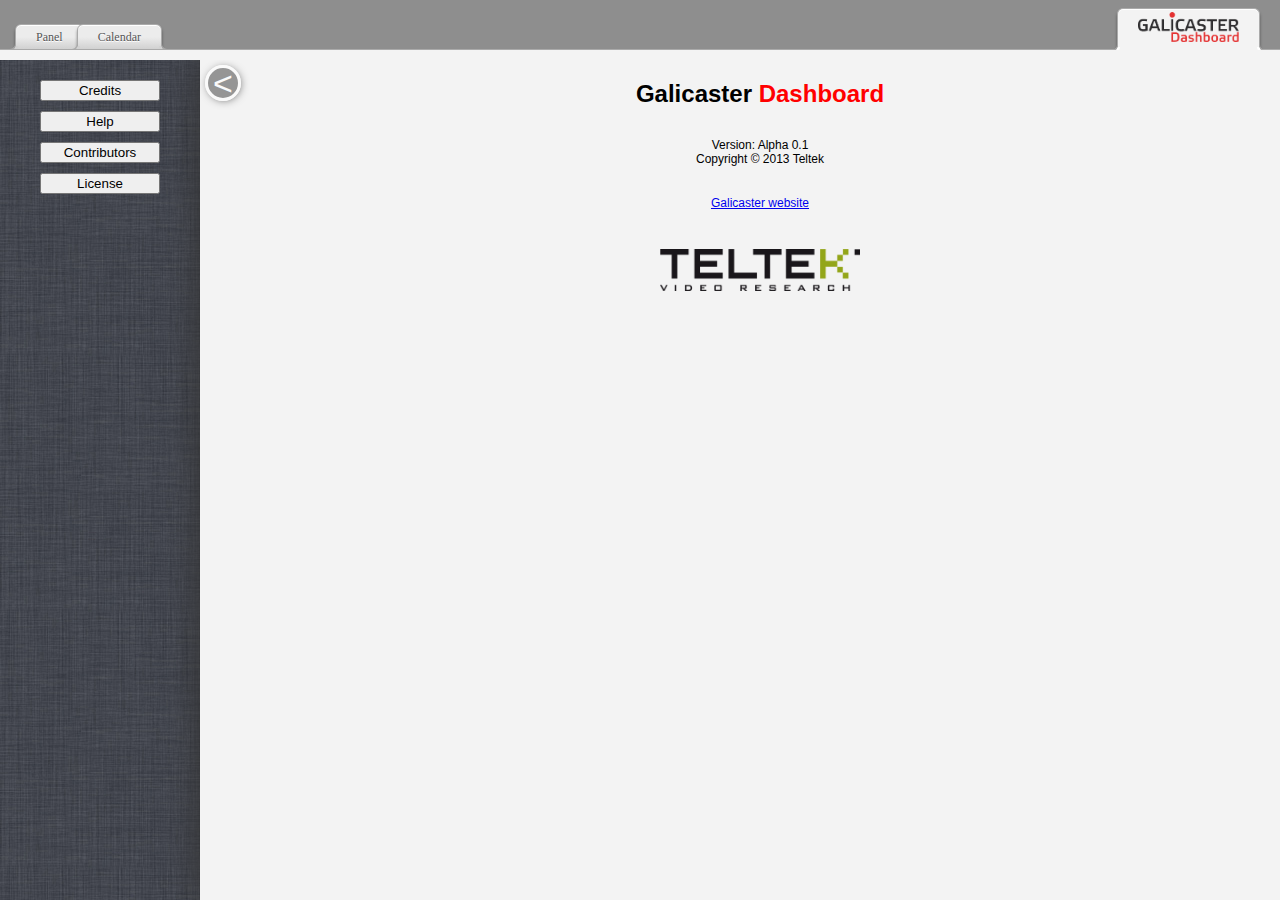
<file: src/main/resources/ui/credits.html>
<!DOCTYPE html>
<html>
<head>
        <title>Credits - Galicaster Dashboard</title>
        <meta http-equiv="Content-Type" content="text/html; charset=UTF-8">
        <link rel="stylesheet" href="css/credits.css" title="Panel stylesheet" type="text/css" media="screen" charset="utf-8">
        <link rel="stylesheet" href="css/styleTabs.css" title="Panel stylesheet" type="text/css" media="screen" charset="utf-8">  
        
        <script type='text/javascript' src='js/libs/jquery/jquery.js'></script>
        <script type='text/javascript' src='js/libs/jqueryui/jquery-ui.js'></script>
        
</head>
<body>
    <div id="wrapperTopBar">
        <div id="topBar">
            <ul class="tabrow">
                <a href="index.html"><li>Panel</li></a>
                <a href="calendar.html"><li>Calendar</li></a>
                <a href="credits.html"><li id="logoTab" class="selected"><img src="resources/dashboard_trans.png" /></li></a>
            </ul>
        </div>      

    </div>
    <div class="utilityView">
        <div id="sections">
            <input type="button" value="Credits" /><br/>
            <input type="button" value="Help" /><br/>
            <input type="button" value="Contributors" /><br/>
            <input type="button" value="License" />
        </div>
    </div>
        
    <div class="dashboardMainContainer" style="left: 200px;">
        <div class="dashboardMessageContainerLeft">última actualización: 24/4/2013 09:33:25</div>
        <div class="showUtilsButton expanded">&lt;</div>
        <div class="dashboardContainer">
            <div id='credits'>
                <h1>Galicaster <span style="color:red;">Dashboard</span></h1>
                <p>
                    Version: Alpha 0.1
                    <br/>Copyright © 2013 Teltek
                </p>
                <p><a href="http://galicaster.org">Galicaster website</a></p>
                <p><img src="resources/logo_teltek.png" style="width: 200px;" title="teltek"/></p>
            </div>
        </div>
    </div>
    
    <script>
        $(document).ready( function(){
            //tabs
            $(".tabrow li").click(function(e) {
                $("li").removeClass("selected");
                $(this).addClass("selected");
            });
            
            // show/hide sidebar panel
            $('.showUtilsButton').click(function(event) {
                var widthUtilityView = $('.utilityView').css('width');
                if ($(this).hasClass('collapsed')) {   // show panel
                    $(this).removeClass('collapsed');
                    $(this).addClass('expanded');
                    $(this).html ('<');
                   $('.dashboardMainContainer').animate({'left':widthUtilityView},{duration:200});
                } else {
                    $(this).removeClass('expanded');
                    $(this).addClass('collapsed');
                    $(this).html ('>');
                    $('.dashboardMainContainer').animate({'left': 0},{duration:200});
                }
            });
        });
    </script>
</body>
</html>
</file>
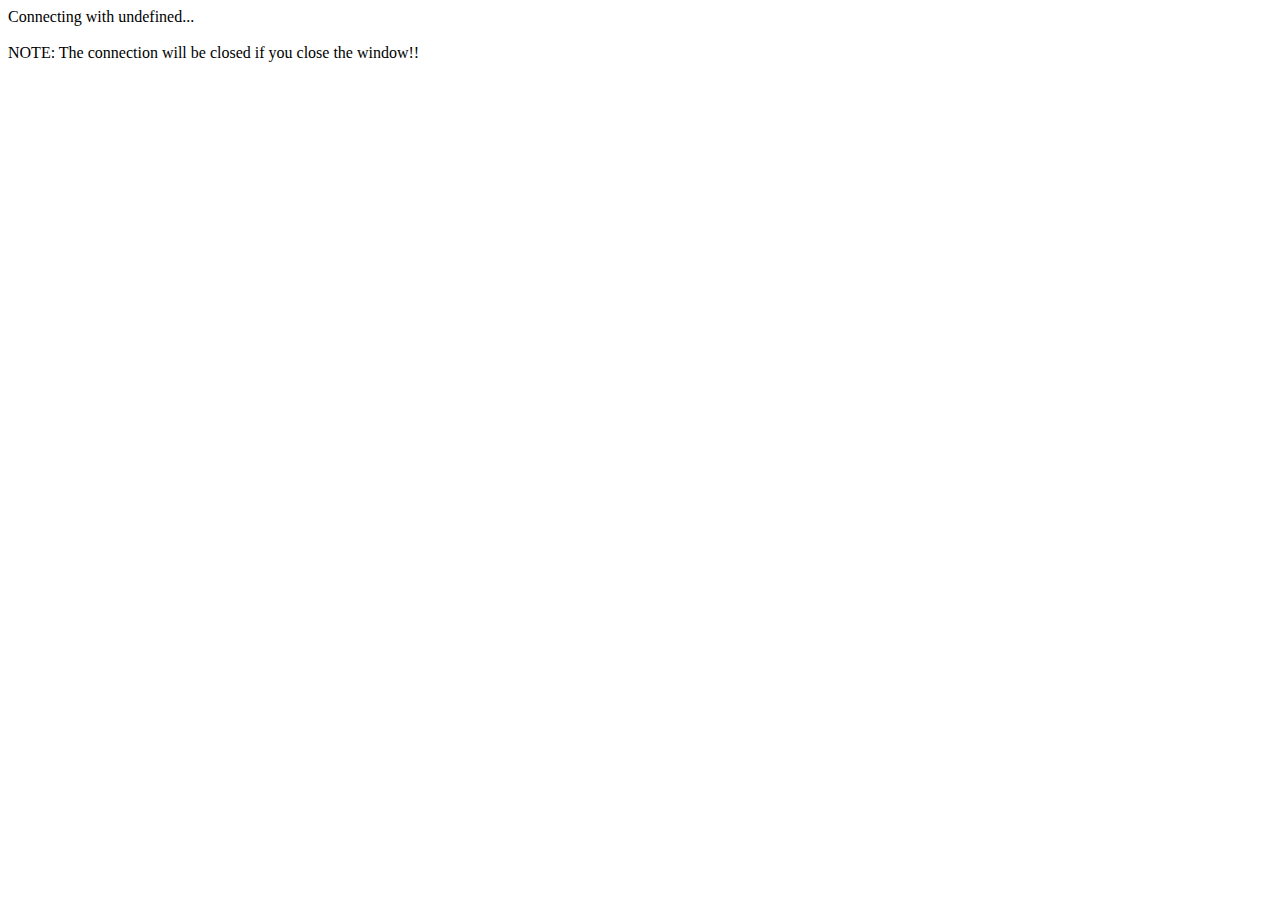
<file: src/main/resources/ui/vnc.html>
<html>
<head>
    <title>Agent VNC</title>
    <meta http-equiv="Content-Type" content="text/html; charset=UTF-8" />
</head>
<body onload="connect()">		
    <br />
    Connecting with capture agent...

    <script>
        function getUrlVars() {
            var vars = [], hash;
            var hashes = window.location.href.slice(window.location.href.indexOf('?') + 1).split('&');
            for(var i = 0; i < hashes.length; i++) {
                hash = hashes[i].split('=');
                vars.push(hash[0]);
                vars[hash[0]] = hash[1];
            }
            return vars;
        }

        function connect(){
            var vars = getUrlVars();
            host = vars["host"];
            document.write('Connecting with '+host+'...<br><br>NOTE: The connection will be closed if you close the window!!');
            document.write('<applet archive="jar/tightvnc-jviewer.jar" code="com.glavsoft.viewer.Viewer" width="1" height="1"><param name="Host" value="' + host + '" />');

            document.write('</applet>');
        }
    </script>                
</body>
</html>
</file>
<file: src/main/resources/ui/css/credits.css>
/* 
    Document   : credits
    Created on : 24-abr-2013, 10:50:07
    Author     : Sammy Guergachi <sguergachi at gmail.com>
    Description:
        Purpose of the stylesheet follows.
*/

html {
	font-family: 'Roboto Condensed', sans-serif;
	font-size:12px;
}

#topBar {
    height: 50px;
    width: 100%;
    position: absolute;
    top: 0;
    left: 0;
    z-index: 100;
    /*background: #ddd;*/
    background: rgba(111, 111, 111, 0.76)
}

#wrapperTopBar {
    height:60px;
    width: 100%;
    
    position: absolute;
    top:0;
    left:0;
    background: #f3f3f3;
    z-index: 150;
}

.utilityView {
	position:absolute;
	left:0px;
	width:200px;
	top: 60px;
	bottom:0px;
	background-image:url(../resources/utility_bkg.jpg);
        padding-top:10px;
        box-shadow: 0px 0px 32px 2px #333;
}

.dashboardMainContainer {
	position: fixed;
	left: 200px;
	right: 0px;
	top: 60px;
	bottom: 0px;
	overflow: auto;
	box-shadow: 0px 0px 32px 2px #333;
        /* box-shadow: 0px 0px 32px 6px black; */
	z-index: 1;
}

.showUtilsButton {
	color: white;
	background-color: rgba(0, 0, 0, 0.64);
	box-shadow: 1px 1px 9px -2px black;
	border-radius: 30px;
	text-align: center;
	font-size: 34px;
	line-height: 30px;
	border: 3px solid white;
	position: absolute;
	left: 5px;
	top: 5px;
	width: 30px;
	height: 30px;
	z-index: 100;
	cursor: pointer;
	opacity: 0.6;
}

.showUtilsButton:hover {
	opacity:1.0;
}

.showUtilsButton:active {
	left:6px;
	bottom:4px;
	opacity:1.0;
}

.dashboardContainer {
	position: absolute;
	left: 0px;
	right: 0px;
	top: 0px;
	bottom: 0px;
	overflow: auto;
	z-index: 1;
	background-color: #f3f3f3;
	padding-left:40px;
}
.rounded {
     -moz-border-radius: 5px;
    -webkit-border-radius: 5px;
    -khtml-border-radius: 5px;
    border-radius: 5px;
}



.panel { background-color: #fefefe; border: 1px solid #ddd; margin-bottom: 20px;}
.panel > .title { background-color: #ccc; width: 190px; padding: 5px 10px; }

#credits {
    margin-top: 20px;
    text-align: center;
}

#credits p {
    margin-top:30px;
}

#sections {
    margin: 0px 40px;
}
#sections input[type=button] {
    width: 120px;
    margin-top: 10px;
}
</file>
<file: src/main/resources/ui/css/styleTabs.css>
.group:before,
.group:after {
    content: "";
    display: table;
}
.group:after {
    clear: both;
}
.group {
    zoom: 1;
}


.tabrow {
    text-align: left;
    /*left: 200px;*/ left: 0;
    list-style: none;
    margin:4px 0 0 0;
    padding-left: 20px;
    line-height: 24px;
    height: 46px;
    overflow: hidden;
    font-size: 12px;
    font-family: verdana;
    position: relative;
}
.tabrow li {
    border: 1px solid #AAA;
    background: #D1D1D1;
    background: -o-linear-gradient(top, #ECECEC 50%, #D1D1D1 100%);
    background: -ms-linear-gradient(top, #ECECEC 50%, #D1D1D1 100%);
    background: -moz-linear-gradient(top, #ECECEC 50%, #D1D1D1 100%);
    background: -webkit-linear-gradient(top, #ECECEC 50%, #D1D1D1 100%);
    background: linear-gradient(top, #ECECEC 50%, #D1D1D1 100%);
    display: inline-block;
    position: relative;
    z-index: 0;
    border-top-left-radius: 6px;
    border-top-right-radius: 6px;
    box-shadow: 0 3px 3px rgba(0, 0, 0, 0.4), inset 0 1px 0 #FFF;
    text-shadow: 0 1px #FFF;
    margin: 20px -5px 0 -5px;
    padding: 0 20px;
}
.tabrow a {
    color: #555;
    text-decoration: none;
}
.tabrow li.selected {
    background: #f3f3f3;
    color: #333;
    z-index: 2;
    border-bottom-color: #f3f3f3;
}
.tabrow:before {
    position: absolute;
    content: " ";
    width: 100%;
    bottom: 0;
    left: 0;
    border-bottom: 1px solid #AAA;
    z-index: 1;
}
.tabrow li:before,
.tabrow li:after {
    border: 1px solid #AAA;
    position: absolute;
    bottom: -1px;
    width: 5px;
    height: 5px;
    content: " ";
}
.tabrow li:before {
    left: -6px;
    border-bottom-right-radius: 6px;
    border-width: 0 1px 1px 0;
    box-shadow: 2px 2px 0 #D1D1D1;
}
.tabrow li:after {
    right: -6px;
    border-bottom-left-radius: 6px;
    border-width: 0 0 1px 1px;
    box-shadow: -2px 2px 0 #D1D1D1;
}
.tabrow li.selected:before {
    box-shadow: 2px 2px 0 #FFF;
}
.tabrow li.selected:after {
    box-shadow: -2px 2px 0 #FFF;
}


#logoTab{
    color: red;
    float:right;
    margin-right: 20px;
    margin-top: 4px;
    min-height: 40px;
}

#logoTab img {
    /*height: 24px;*/
    margin-top: 3px;
    height: 30px;
}
</file>
